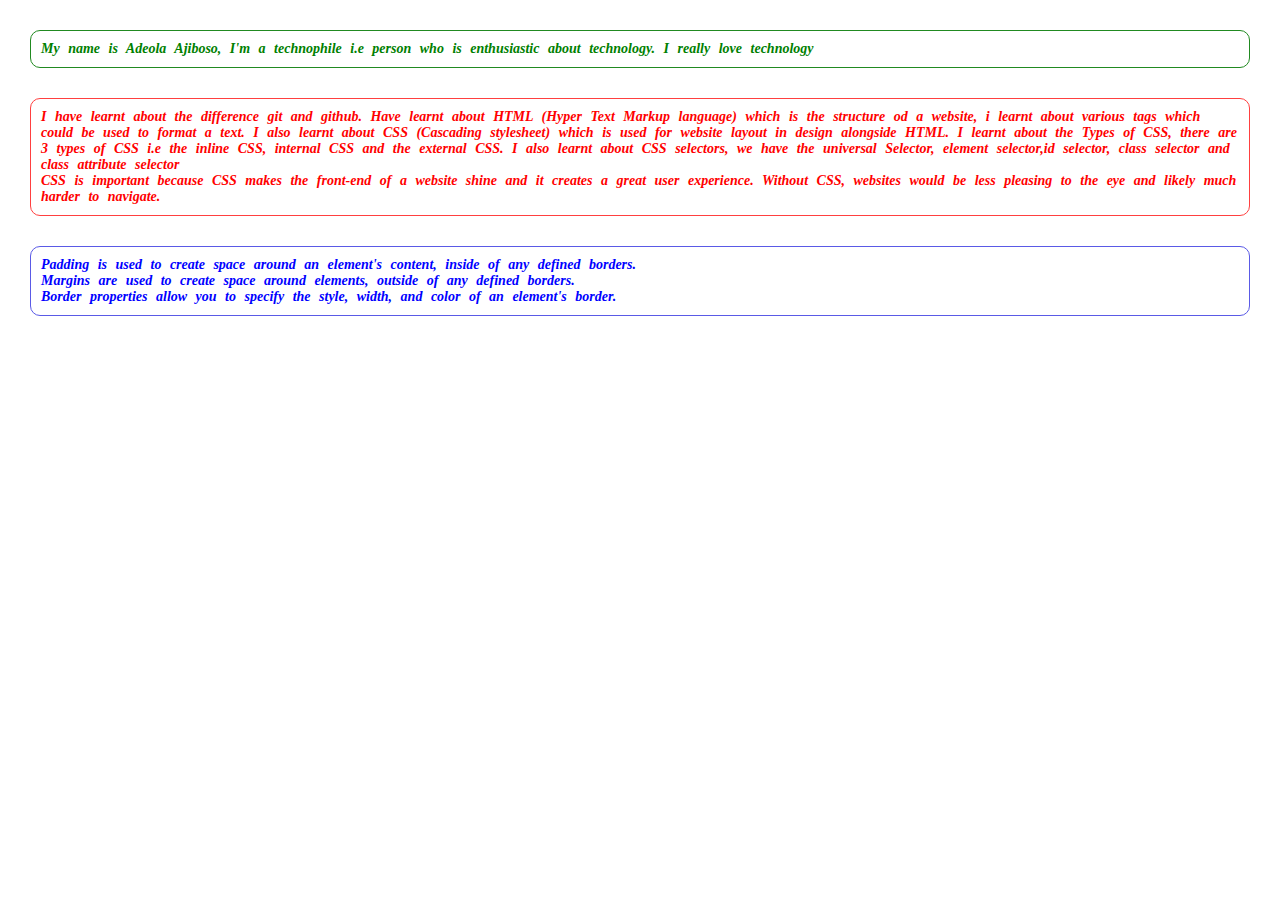
<file: Assignment2/index.html>
<!DOCTYPE html>
<html lang="en">
  <head>
    <meta charset="UTF-8" />
    <meta http-equiv="X-UA-Compatible" content="IE=edge" />
    <meta name="viewport" content="width=device-width, initial-scale=1.0" />
    <link rel="stylesheet" href="style.css" />
    <title>CSS properties</title>
  </head>
  <body>
       <!-- First Section -->
    <section class="section1">
      <!-- <h1>First Section</h1> -->
      <p>
        <b><i>
          My name is Adeola Ajiboso, I'm a technophile i.e person who is
          enthusiastic about technology. I really love technology</b
        ></i>
      </p>
    </section>
    <!-- Second Section -->
    <section class="section2">
       <!-- <h1>Second Section</h1> -->
       <p><b><i>I have learnt about the difference git and github. Have learnt about HTML (Hyper Text Markup language) which is the 
                structure od a website, i learnt about various tags which could be used to format a text. I also learnt about CSS  (Cascading stylesheet) which is used for 
                website layout in design alongside HTML. I learnt about the Types of CSS, there are 3 types of CSS i.e the inline CSS, internal CSS and the external CSS. I also learnt about
                CSS selectors, we have the universal Selector, element selector,id selector, class selector and class attribute selector<br>
               CSS is important because CSS makes the front-end of a website shine and it creates a great user experience. Without CSS, websites would be less pleasing to the eye and likely much harder to navigate.</i></i>
       </p>
    </section>
    <!-- Third Section -->
    <section class="section3">
       <!-- <h1>Third Section</h1> -->
       <p><b><i>
              Padding is used to create space around an element's content, inside of any defined borders. <br>
              Margins are used to create space around elements, outside of any defined borders. <br>
              Border properties allow you to specify the style, width, and color of an element's border.
       </i></b></p>
    </section>
  </body>
</html>
</file>
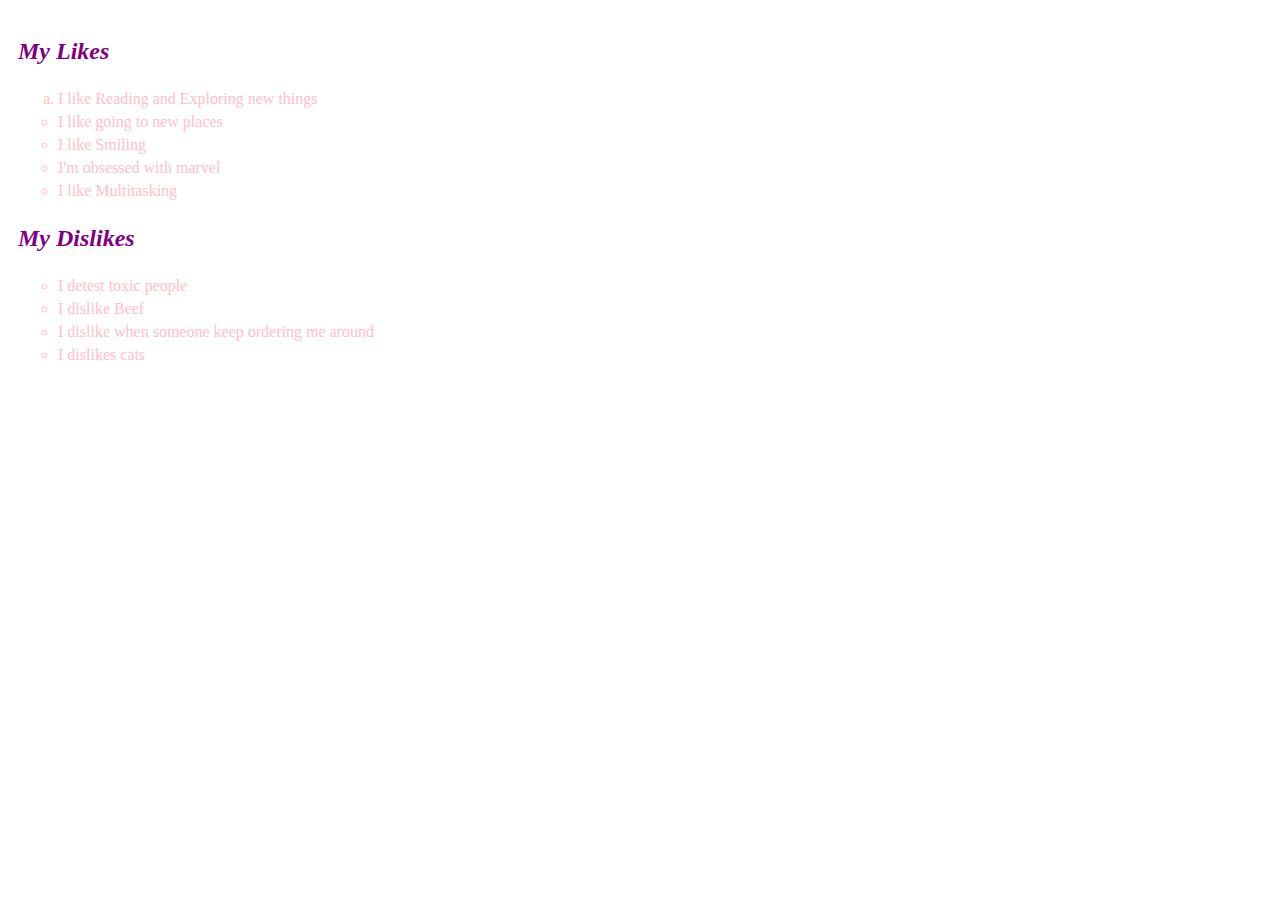
<file: Inheritance/index.html>
<!DOCTYPE html>
<html lang="en">
  <head>
    <meta charset="UTF-8" />
    <meta http-equiv="X-UA-Compatible" content="IE=edge" />
    <meta name="viewport" content="width=device-width, initial-scale=1.0" />
    <link rel="stylesheet" href="style.css" />
    <title>My Likes and Dislikes</title>
    <style>
      h2 {
        color: blueviolet;
        font-style: italic;
      }

      h2 {
        color: purple;
        font-style: italic;
      }
      li {
        list-style-type: circle;
        color: pink;
      }
      .likes {
        list-style-type: georgian;
      }
      .dislikes {
        list-style-type: lower-latin;
      }
    </style>
  </head>
  <body>
    <div class="container">
      <h2 id="heading">My Likes</h2>
      <div id="likes">
        <ol>
          <li style="list-style-type: lower-alpha">
            I like Reading and Exploring new things
          </li>
          <li>I like going to new places</li>
          <li>I like Smiling</li>
          <li>I'm obsessed with marvel</li>
          <li>I like Multitasking</li>
        </ol>
      </div>

      <h2>My Dislikes</h2>
      <ul class="dislikes">
        <li>I detest toxic people</li>
        <li>I dislike Beef</li>
        <li>I dislike when someone keep ordering me around</li>
        <li>I dislikes cats</li>
      </ul>
    </div>
  </body>
</html>
</file>
<file: Assignment2/style.css>
* {
       padding: 0;
       margin: 0;
       box-sizing: border-box;
       background-color: white;
}

h1 {
       font-size: 18px;
}

.section1 {
       border: 1px solid rgb(33, 138, 33);
       border-radius: 10px;
       padding: 10px;
       margin: 30px 30px;
       word-spacing: 5px;
       color: green;
       font-size: 14px;
}

.section2 {
       border: 1px solid rgb(255, 64, 64);
       border-radius: 10px;
       padding: 10px;
       margin: 30px 30px;
       color: red;
       font-size: 14px;
       word-spacing: 5px;
}

.section3 {
       border: 1px solid rgb(90, 90, 230);
       border-radius: 10px;
       padding: 10px 10px;
       margin: 30px 30px;
       color: blue;
       font-size: 14px;
       word-spacing: 5px;
}
</file>
<file: Inheritance/style.css>
body {
       padding: 10px;
}

.container {
       width: 100%;
       /* display: flex; */

}

li {
       list-style-type: upper-alpha;
       padding-bottom: 5px;
       color: brown;
       /* margin: 1px; */
}

h2 {
       padding-bottom: 5px;
       color: yellow;
       font-style: normal;
}

.l .dislikes {
       list-style-type: decimal;
}
</file>
